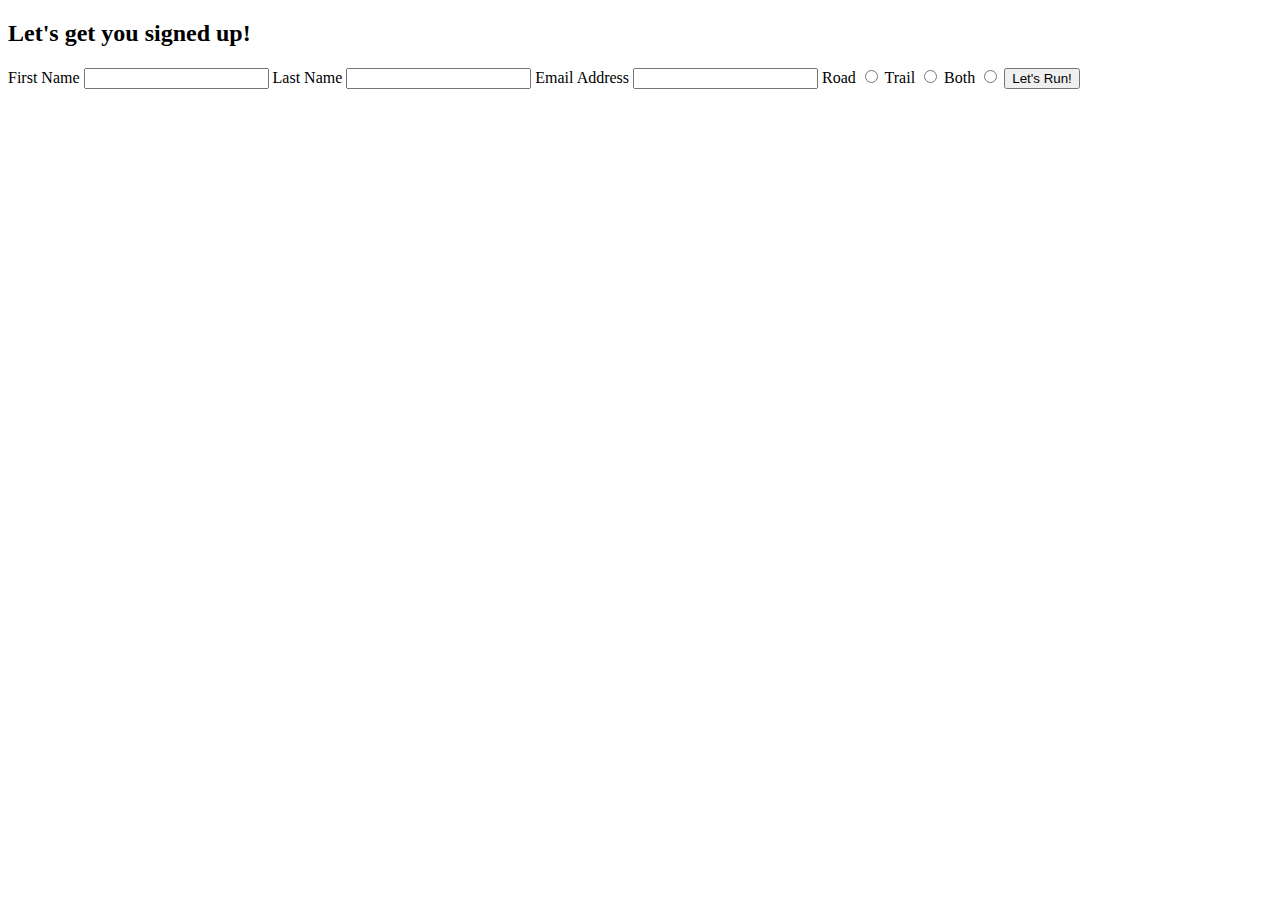
<file: .devcontainer/signup.html>
<!DOCTYPE html>
<html lang="en">
<head>
    <meta charset="UTF-8">
    <meta http-equiv="X-UA-Compatible" content="IE=edge">
    <meta name="viewport" content="width=device-width, initial-scale=1.0">
    <title>Love Running</title>
</head>
<body>
  <form action="https://formdump.codeinstitute.net/" method="POST" class="signup-form">
    <h2>Let's get you signed up! <i class="fa-solid fa-heart-pulse"></i></h2>
            <label for="fname">First Name</label>    
            <input type="text" name="first_name" id="fname" class="text-input" required>
            <label for="lname">Last Name</label>    
            <input type="text" name="last_name" id="lname" class="text-input" required>
            <label for="email">Email Address</label>    
            <input type="email" name="email_address" id="email" class="text-input" required>
            <label for="road">Road</label>        
            <input type="radio" name="running_preference" id="road" value="road" required>
            <label for="trail">Trail</label>  
            <input type="radio" name="running_preference" id="trail" value="trail">
            <label for="both">Both</label>  
            <input type="radio" name="running_preference" id="both" value="both">
            <input type="submit" value="Let's Run!" class="join-button">
  </form>
</body>
</html>
</file>
